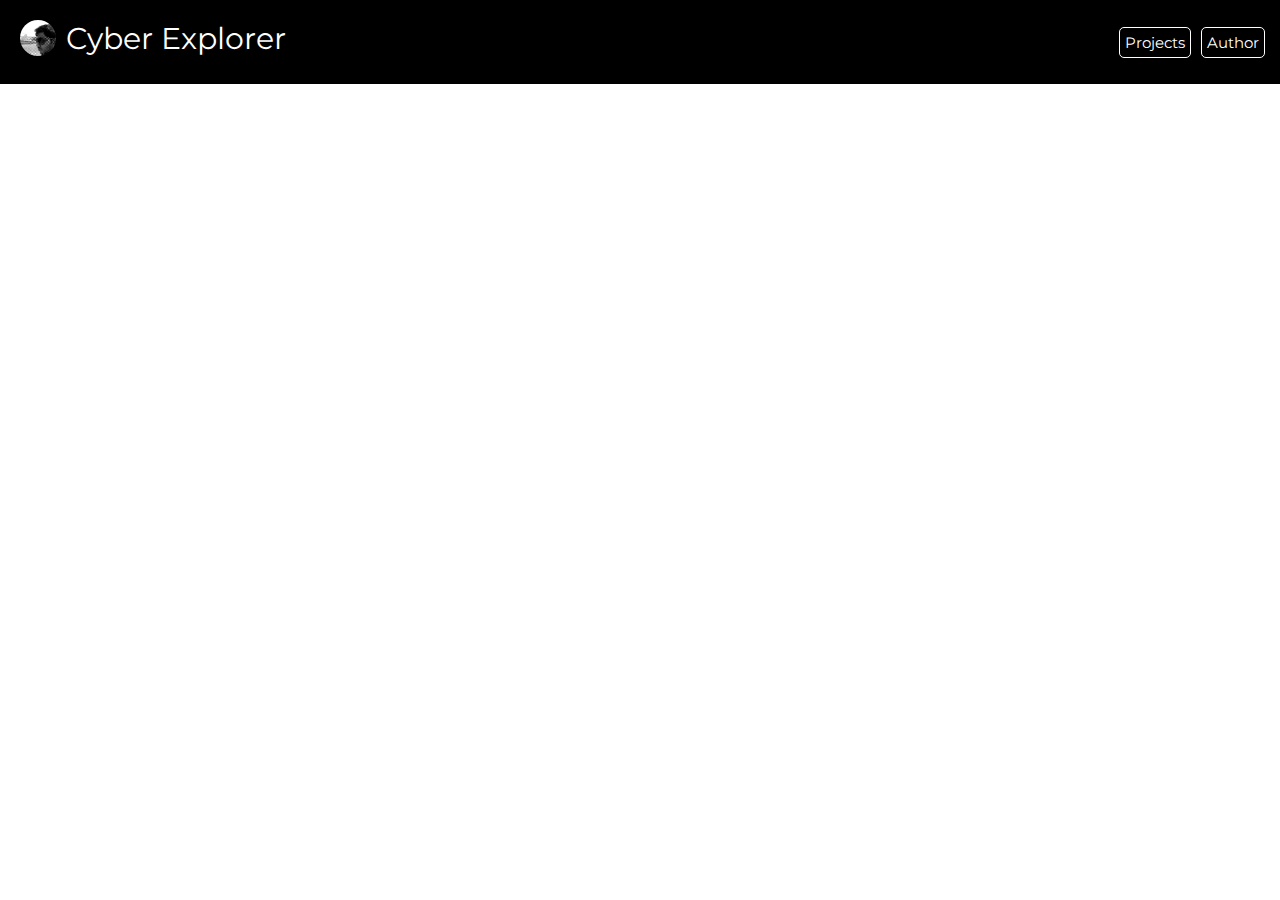
<file: inc/header.html>
<!DOCTYPE html>
<html lang="en">
<head>
  <meta charset="utf-8">
  <meta name="viewport" content="width=device-width, initial-scale=1.0"> 
  <meta name="description" content="Portfolio of Charith Akalanka">
  <meta name="author" content="Charith Akalanka">
  <title>MrLDGCA Portfolio</title>
  <link rel="preconnect" href="https://fonts.googleapis.com">
  <link rel="preconnect" href="https://fonts.gstatic.com" crossorigin>
  <link href="https://fonts.googleapis.com/css2?family=Montserrat:wght@300;700&display=swap" rel="stylesheet">
  <link rel="stylesheet" href="/css/master.css">
  <link rel="stylesheet" href="https://cdnjs.cloudflare.com/ajax/libs/font-awesome/4.7.0/css/font-awesome.min.css">
</head>
<body>
  <div class="menu-bar">
    <div class="title">
      <div class="pic">
        <img src="/img/profile.jpeg" alt="">
      </div>
      <div class="text">
        <a href="/index.html">Cyber Explorer</a>
      </div>
    </div>
    <div class="menu">
      <div class="menu-item"><a class="link" id="projects" href="/index.html">Projects</a></div>
      <div class="menu-item"><a class="link" id="author" href="/author.html">Author</a></div>
    </div>
  </div>
</file>
<file: css/master.css>
html, body {
  height: 100%;
  margin: 0;
  font-family: 'Montserrat', sans-serif;
}

hr {
  margin: 0px;
}

.border {
  border: 1px blue solid;
}

.menu-bar {
  position: fixed;
  z-index: 100;
  top: 0px;
  left: 0px;
  width: 100%;
  display: flex;
  justify-content: space-between;
  background-color: rgb(0,0,0);
  color: white;
}

.menu-bar a {
  text-decoration: none;
  color: inherit;
}

.menu-bar .title {
  display: flex;
  font-size: 30px;
  padding: 20px;
  margin: auto;
  margin-left: 0px;
}

.menu-bar .title .pic img {
  height: 36px;
  border-radius: 18px;
  margin-right: 10px;
}

.menu-bar .menu {
  display: flex;
  padding: 10px 10px;
}

.menu-item {
  margin: auto;
  padding: 0px 5px;
}

.menu-item .link {
  border: 1px solid;
  padding: 5px;
  font-size: 15px;
  border-radius: 5px;
  cursor: pointer;
  transition: 0.3s;
}

.menu-item .link:hover {
  background: white;
  color: black;
}

.menu-item .selected {
  background: white;
  color: black;
}

.content {
  min-height: 100%;
  margin-bottom: -30px;
}

.content .top-spacer {
  height: 76px;
}

.content .bottom-spacer {
  height: 50px;
}

.content .heading {
  display: flex;
  justify-content: space-between;
  padding: 5px 20px;
}

.content .heading .title .page-title {
  font-size: 30px;
  font-weight: bold;
}

.content .heading .links {
  display: flex;
  padding: 10px 0px;
}

.content .heading .links i {
  font-size: 30px;
  color: black;
}

.content .heading .links .link {
  padding: 0px 5px;
}

.content .heading .links .link a {
  text-decoration: none;
}

.content .row {
  padding: 5px 20px;
  text-align: justify;
}

.content .row .subtitle {
  font-weight: bold;
}

.content .item-list {
  margin: auto;
  width: fit-content;
}

.content .item-link {
  padding: 5px 20px;
  text-align: justify;
  margin: 10px;
  border: solid 1px gray;
  border-radius: 5px;
  cursor: pointer;
  max-width: 700px;
}

.content .item-link .subtitle {
  font-weight: bold;
}

.content .item-link .description {
  padding: 2px 0px;
}

.content .item-link .pubDate {
  background: gray;
  color: white;
  width: fit-content;
  font-size: 12px;
  font-weight: bold;
  padding: 2px;
}

.content .item-link:hover {
  background: rgba(0, 255, 0, 0.4);
  transition: 0.2s;
}

.content .item-link ul {
  margin: 0;
}

@media screen and (max-width: 500px) {
  .menu-bar .menu {
    display: block;
    text-align: right;
  }

  .menu-bar .title {
    padding: 10px;
    font-size: 25px;
  }

  .menu-item {
    padding: 10px 5px;
  }

  .content .top-spacer {
    height: 120px;
  }

  .content .heading {
    display: block;
  }

}

.footer {
  height: 30px;
  display: flex;
  justify-content: space-between;
  background: black;
  color: white;
  font-size: 12px;
}

.footer-content {
  margin: auto;
}

.footer-content a {
  text-decoration: none;
  font-weight: bold;
  color: inherit;
}
</file>
